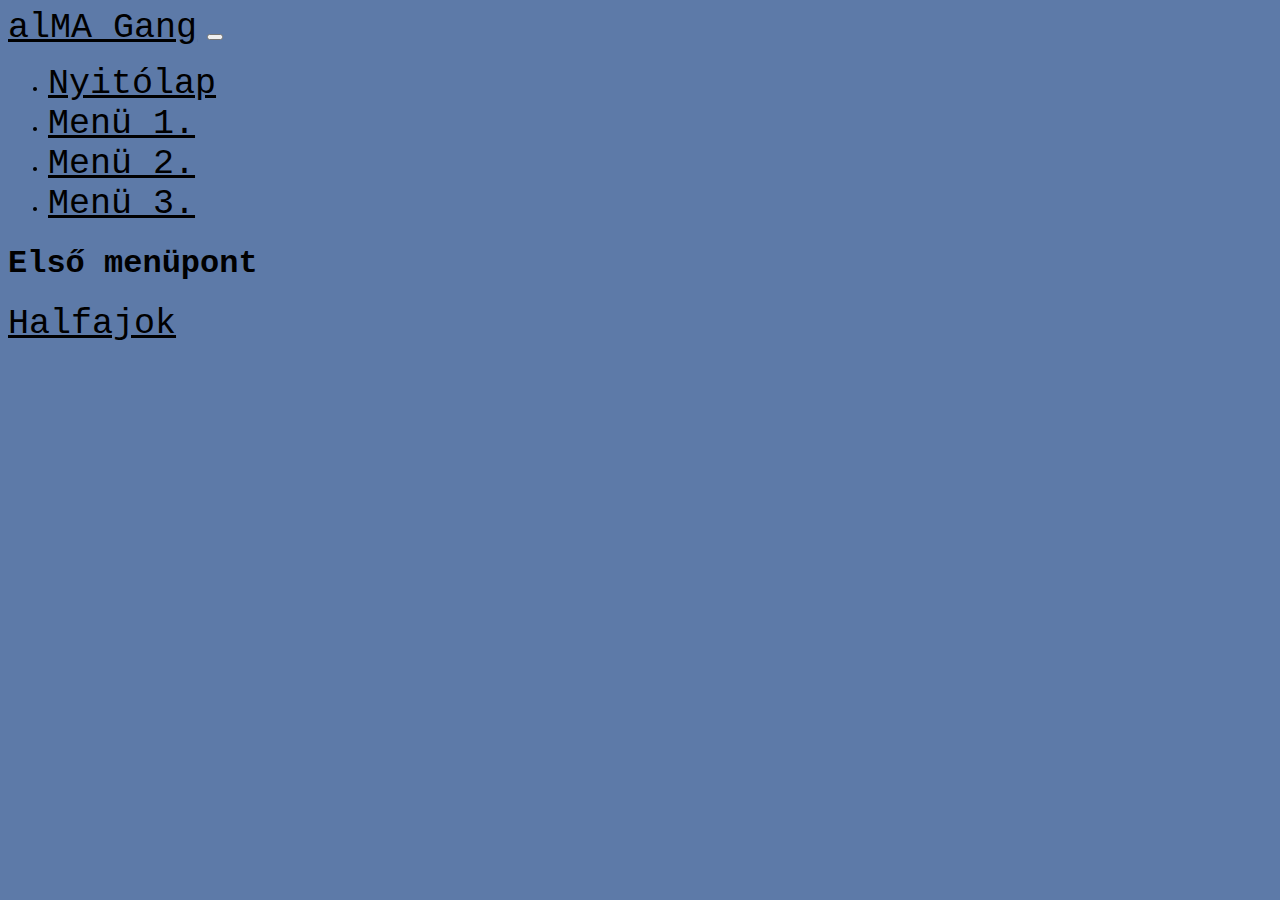
<file: menu1.html>
<!DOCTYPE html>
<html lang="hu">
<head>
    <meta charset="UTF-8">
    <meta name="viewport" content="width=device-width, initial-scale=1.0">
    <title>Document</title>
    <link href="https://cdn.jsdelivr.net/npm/bootstrap@5.3.8/dist/css/bootstrap.min.css" rel="stylesheet" integrity="sha384-sRIl4kxILFvY47J16cr9ZwB07vP4J8+LH7qKQnuqkuIAvNWLzeN8tE5YBujZqJLB" crossorigin="anonymous">
    <link rel="stylesheet" href="stilus.css">
</head>
<body>
    <div id="menuSor">
        
    </div>
    <h1>Első menüpont</h1>
    <a href="https://www.youtube.com/watch?v=0fgCEB0WRWk" target="_blank">Halfajok</a>
    <script src="https://cdn.jsdelivr.net/npm/bootstrap@5.3.8/dist/js/bootstrap.bundle.min.js" integrity="sha384-FKyoEForCGlyvwx9Hj09JcYn3nv7wiPVlz7YYwJrWVcXK/BmnVDxM+D2scQbITxI" crossorigin="anonymous"></script>
    <script src="alap.js"></script>
</body>
</html>
</file>
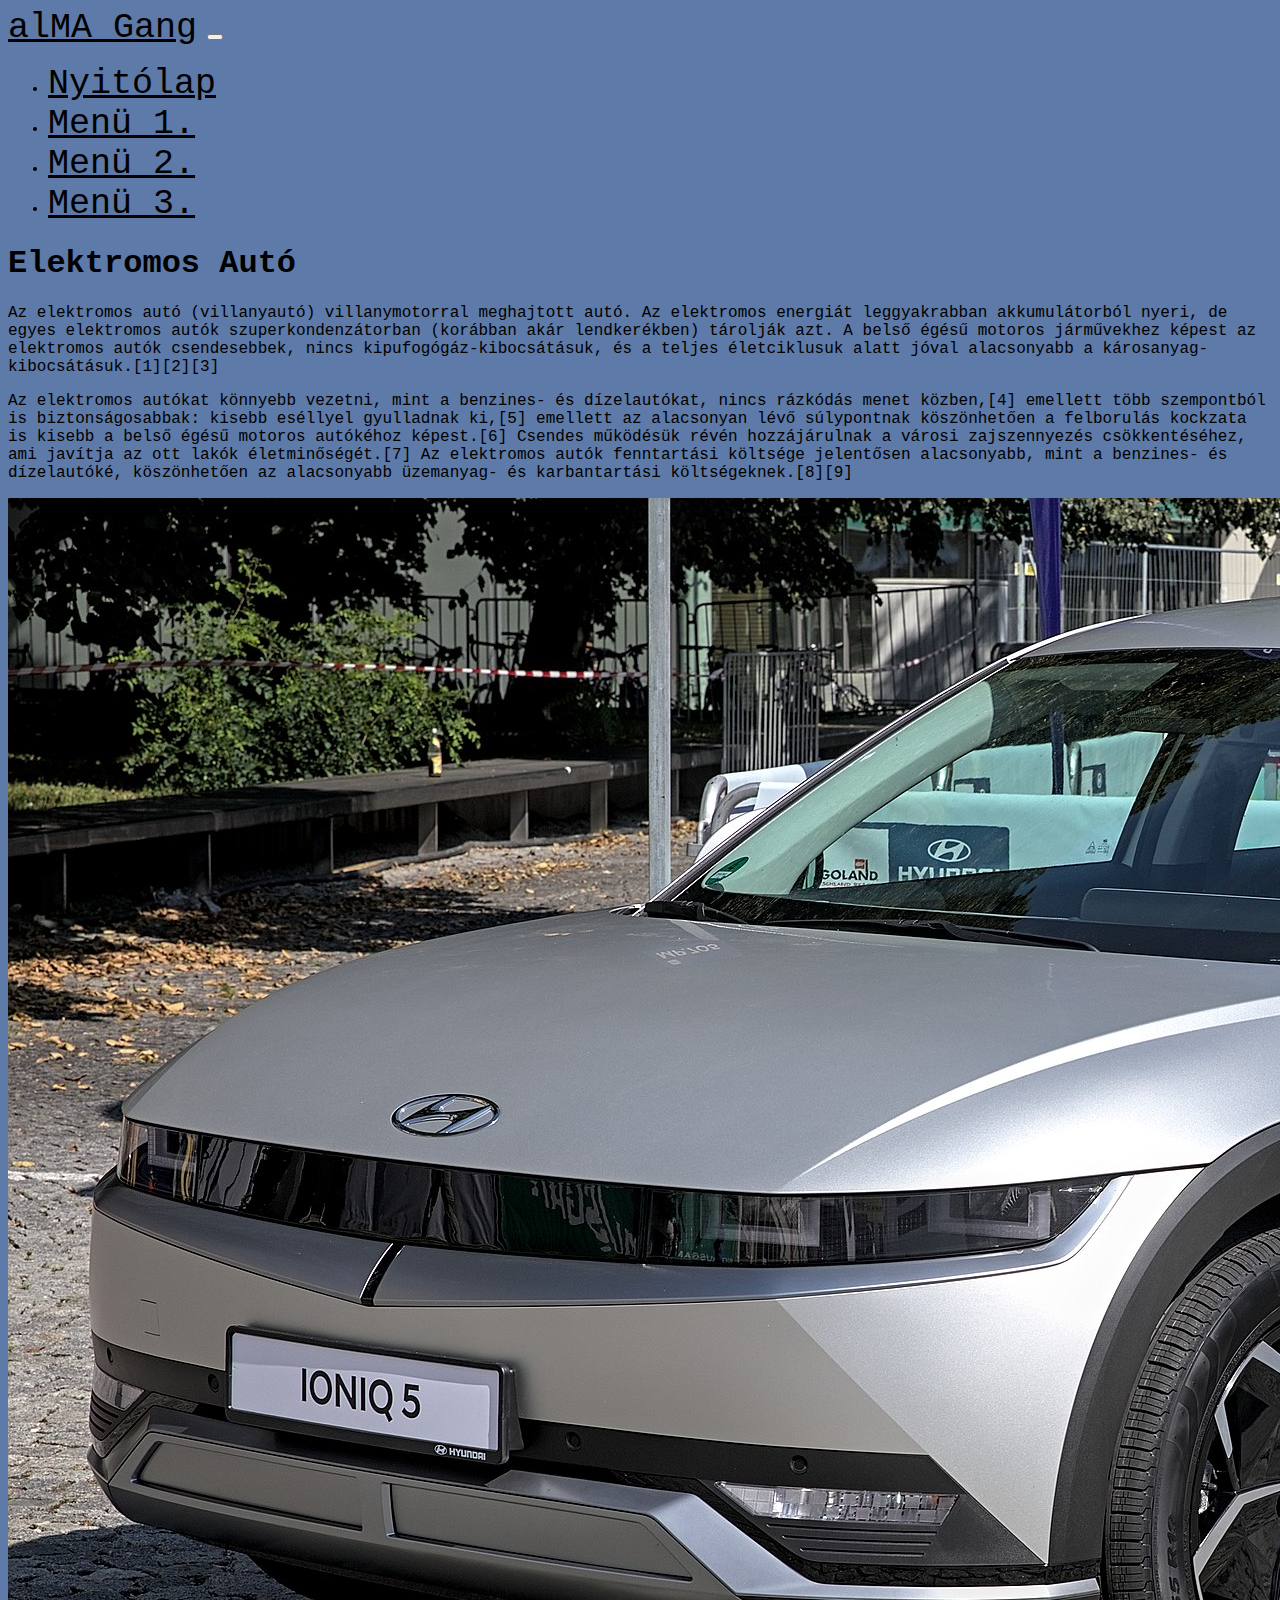
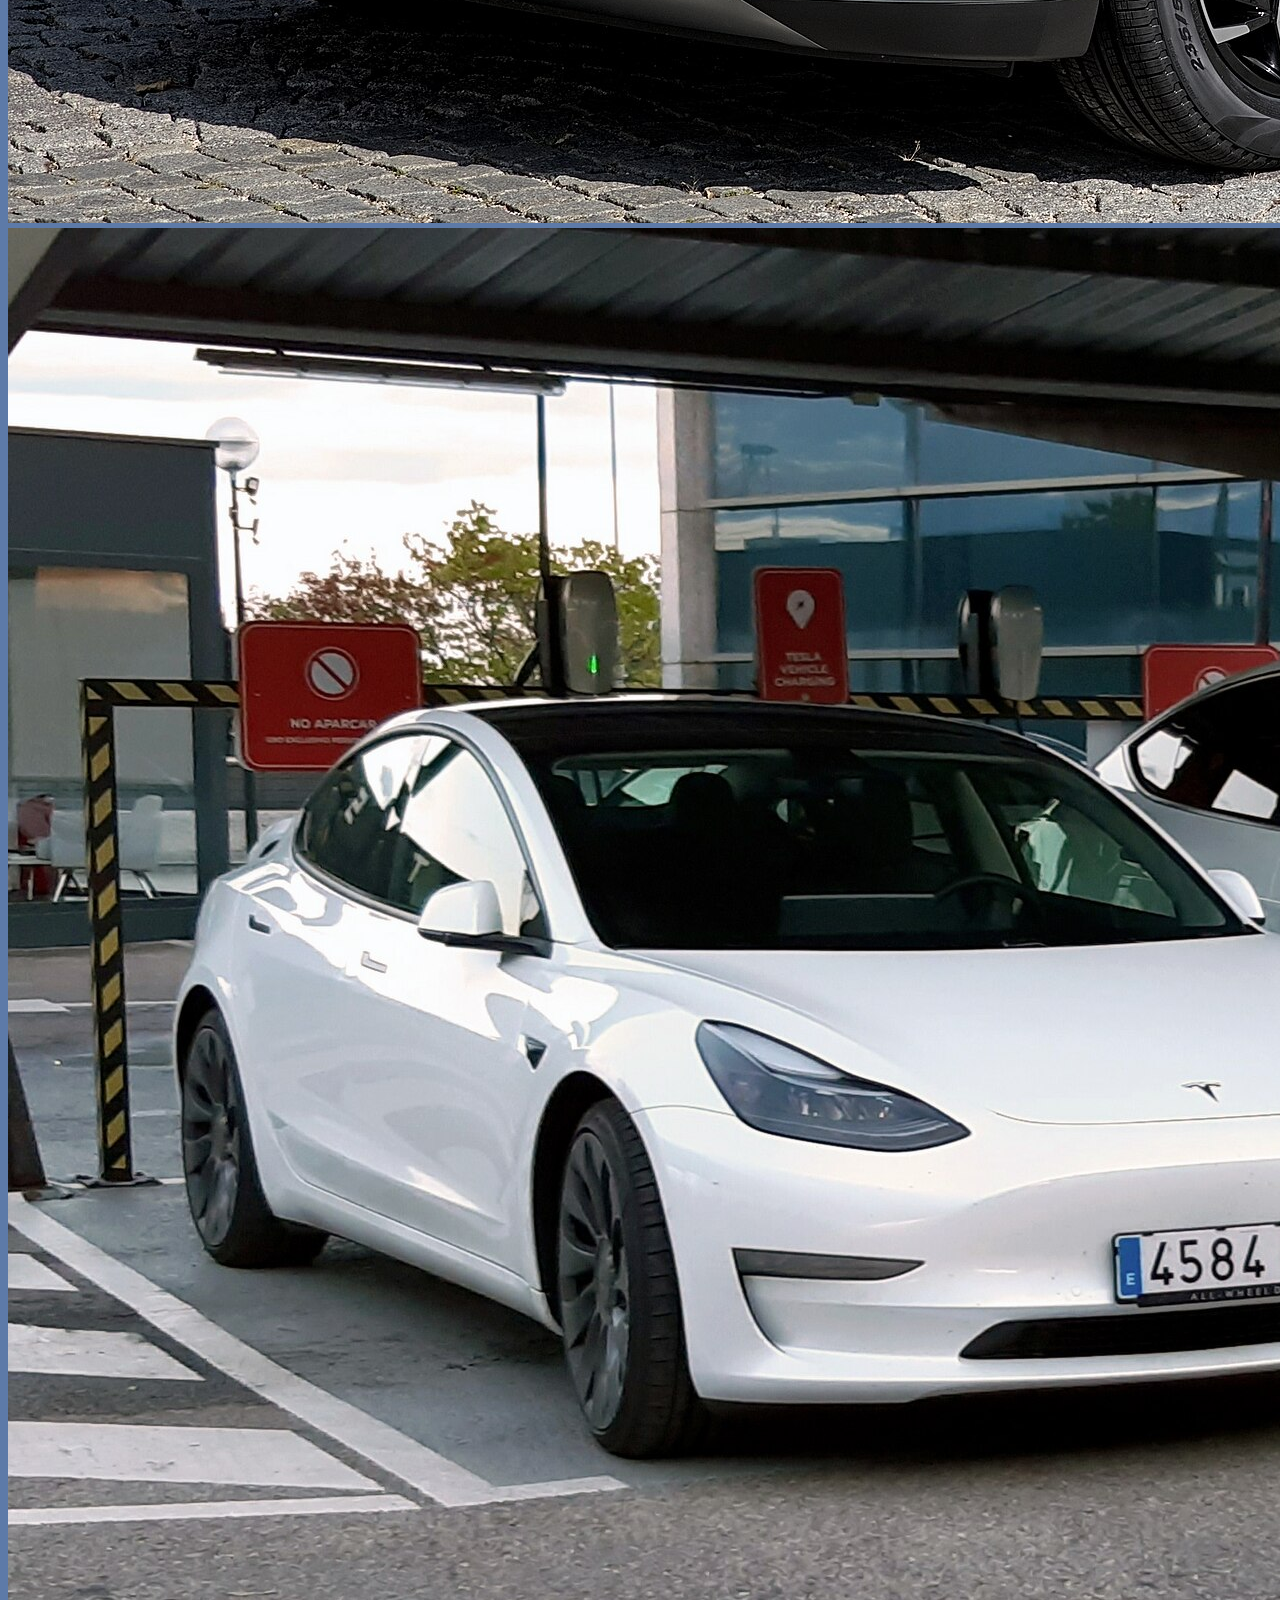
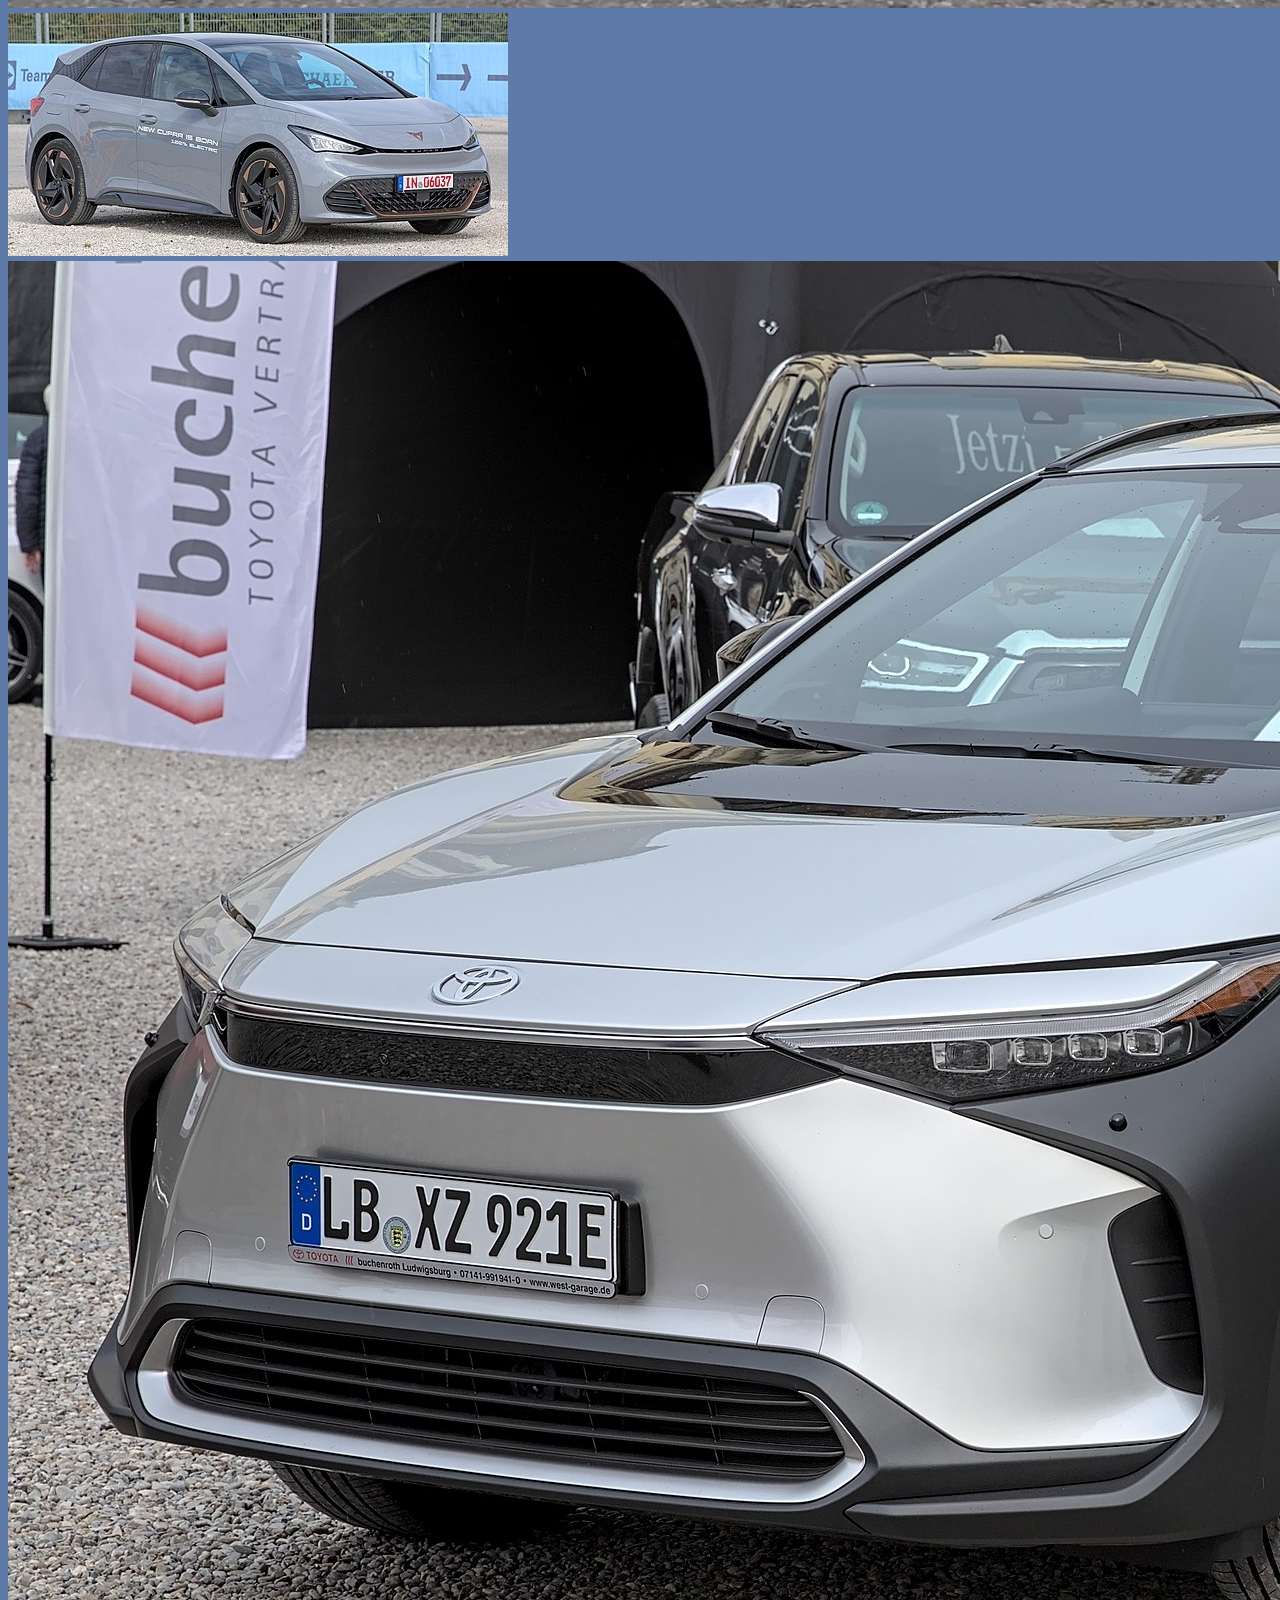
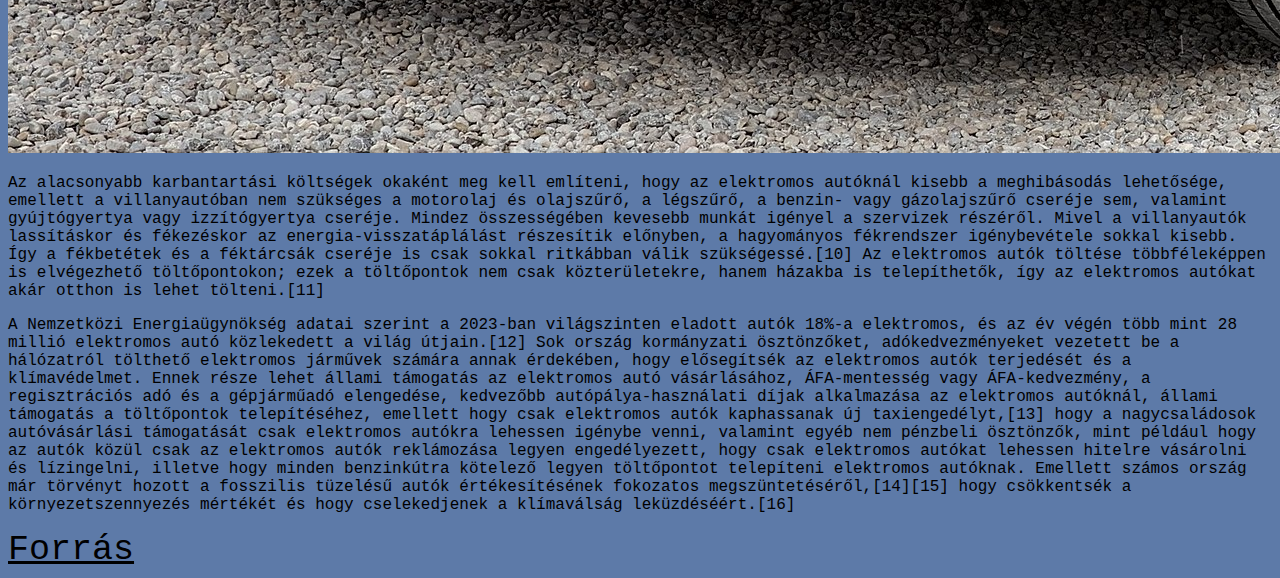
<file: menu2.html>
<!DOCTYPE html>
<html lang="hu">
<head>
    <meta charset="UTF-8">
    <meta name="viewport" content="width=device-width, initial-scale=1.0">
    <title>Document</title>

</head>
<body>
    <div id="menuSor">
    
    </div>
    <h1>Elektromos Autó</h1>
    <div class="container-fluid">
        <div class="row sorokbg">
            <div class="col-12 col-lg-3 " >
                <p>Az elektromos autó (villanyautó) villanymotorral meghajtott autó. Az elektromos energiát leggyakrabban akkumulátorból nyeri, de egyes elektromos autók szuperkondenzátorban (korábban akár lendkerékben) tárolják azt. A belső égésű motoros járművekhez képest az elektromos autók csendesebbek, nincs kipufogógáz-kibocsátásuk, és a teljes életciklusuk alatt jóval alacsonyabb a károsanyag-kibocsátásuk.[1][2][3]</p>            </div>
            <div class="col-12 col-lg-3">
                <p>Az elektromos autókat könnyebb vezetni, mint a benzines- és dízelautókat, nincs rázkódás menet közben,[4] emellett több szempontból is biztonságosabbak: kisebb eséllyel gyulladnak ki,[5] emellett az alacsonyan lévő súlypontnak köszönhetően a felborulás kockzata is kisebb a belső égésű motoros autókéhoz képest.[6] Csendes működésük révén hozzájárulnak a városi zajszennyezés csökkentéséhez, ami javítja az ott lakók életminőségét.[7] Az elektromos autók fenntartási költsége jelentősen alacsonyabb, mint a benzines- és dízelautóké, köszönhetően az alacsonyabb üzemanyag- és karbantartási költségeknek.[8][9]</p>
            </div>

            <div class="col-12 col-lg-3" >
                <img class="w-100" src="img_mar/1.jpg" alt="1.jpg">
            </div>
            <div class="col-12 col-lg-3" >
                <img class="w-100 " src="img_mar/2.jpg" alt="2.jpg">

            </div>
        </div>
        <div class="row sorokbg">
            <div class="col-12 col-lg-3" >
                <img class="w-100" src="img_mar/3.jpg" alt="3.jpg">
            </div>
            <div class="col-12 col-lg-3" >
                <img class="w-100 " src="img_mar/4.jpg" alt="4.jpg">

            </div>
            <div class="col-12 col-lg-3 " >
                <p>Az alacsonyabb karbantartási költségek okaként meg kell említeni, hogy az elektromos autóknál kisebb a meghibásodás lehetősége, emellett a villanyautóban nem szükséges a motorolaj és olajszűrő, a légszűrő, a benzin- vagy gázolajszűrő cseréje sem, valamint gyújtógyertya vagy izzítógyertya cseréje. Mindez összességében kevesebb munkát igényel a szervizek részéről. Mivel a villanyautók lassításkor és fékezéskor az energia-visszatáplálást részesítik előnyben, a hagyományos fékrendszer igénybevétele sokkal kisebb. Így a fékbetétek és a féktárcsák cseréje is csak sokkal ritkábban válik szükségessé.[10] Az elektromos autók töltése többféleképpen is elvégezhető töltőpontokon; ezek a töltőpontok nem csak közterületekre, hanem házakba is telepíthetők, így az elektromos autókat akár otthon is lehet tölteni.[11]</p>            </div>
            <div class="col-12 col-lg-3">
                <p>A Nemzetközi Energiaügynökség adatai szerint a 2023-ban világszinten eladott autók 18%-a elektromos, és az év végén több mint 28 millió elektromos autó közlekedett a világ útjain.[12] Sok ország kormányzati ösztönzőket, adókedvezményeket vezetett be a hálózatról tölthető elektromos járművek számára annak érdekében, hogy elősegítsék az elektromos autók terjedését és a klímavédelmet. Ennek része lehet állami támogatás az elektromos autó vásárlásához, ÁFA-mentesség vagy ÁFA-kedvezmény, a regisztrációs adó és a gépjárműadó elengedése, kedvezőbb autópálya-használati díjak alkalmazása az elektromos autóknál, állami támogatás a töltőpontok telepítéséhez, emellett hogy csak elektromos autók kaphassanak új taxiengedélyt,[13] hogy a nagycsaládosok autóvásárlási támogatását csak elektromos autókra lehessen igénybe venni, valamint egyéb nem pénzbeli ösztönzők, mint például hogy az autók közül csak az elektromos autók reklámozása legyen engedélyezett, hogy csak elektromos autókat lehessen hitelre vásárolni és lízingelni, illetve hogy minden benzinkútra kötelező legyen töltőpontot telepíteni elektromos autóknak. Emellett számos ország már törvényt hozott a fosszilis tüzelésű autók értékesítésének fokozatos megszüntetéséről,[14][15] hogy csökkentsék a környezetszennyezés mértékét és hogy cselekedjenek a klímaválság leküzdéséért.[16]</p>
            </div>

  
        </div>

    </div>
    <footer >
        <a href="https://hu.wikipedia.org/wiki/Elektromos_aut%C3%B3"  target="_blank">Forrás</a>
    </footer>
    <link href="https://cdn.jsdelivr.net/npm/bootstrap@5.3.8/dist/css/bootstrap.min.css" rel="stylesheet" integrity="sha384-sRIl4kxILFvY47J16cr9ZwB07vP4J8+LH7qKQnuqkuIAvNWLzeN8tE5YBujZqJLB" crossorigin="anonymous">
    <link rel="stylesheet" href="stilus.css">
    <script src="https://cdn.jsdelivr.net/npm/bootstrap@5.3.8/dist/js/bootstrap.bundle.min.js" integrity="sha384-FKyoEForCGlyvwx9Hj09JcYn3nv7wiPVlz7YYwJrWVcXK/BmnVDxM+D2scQbITxI" crossorigin="anonymous"></script>
    <script src="alap.js"></script>
</body>
</html>
</file>
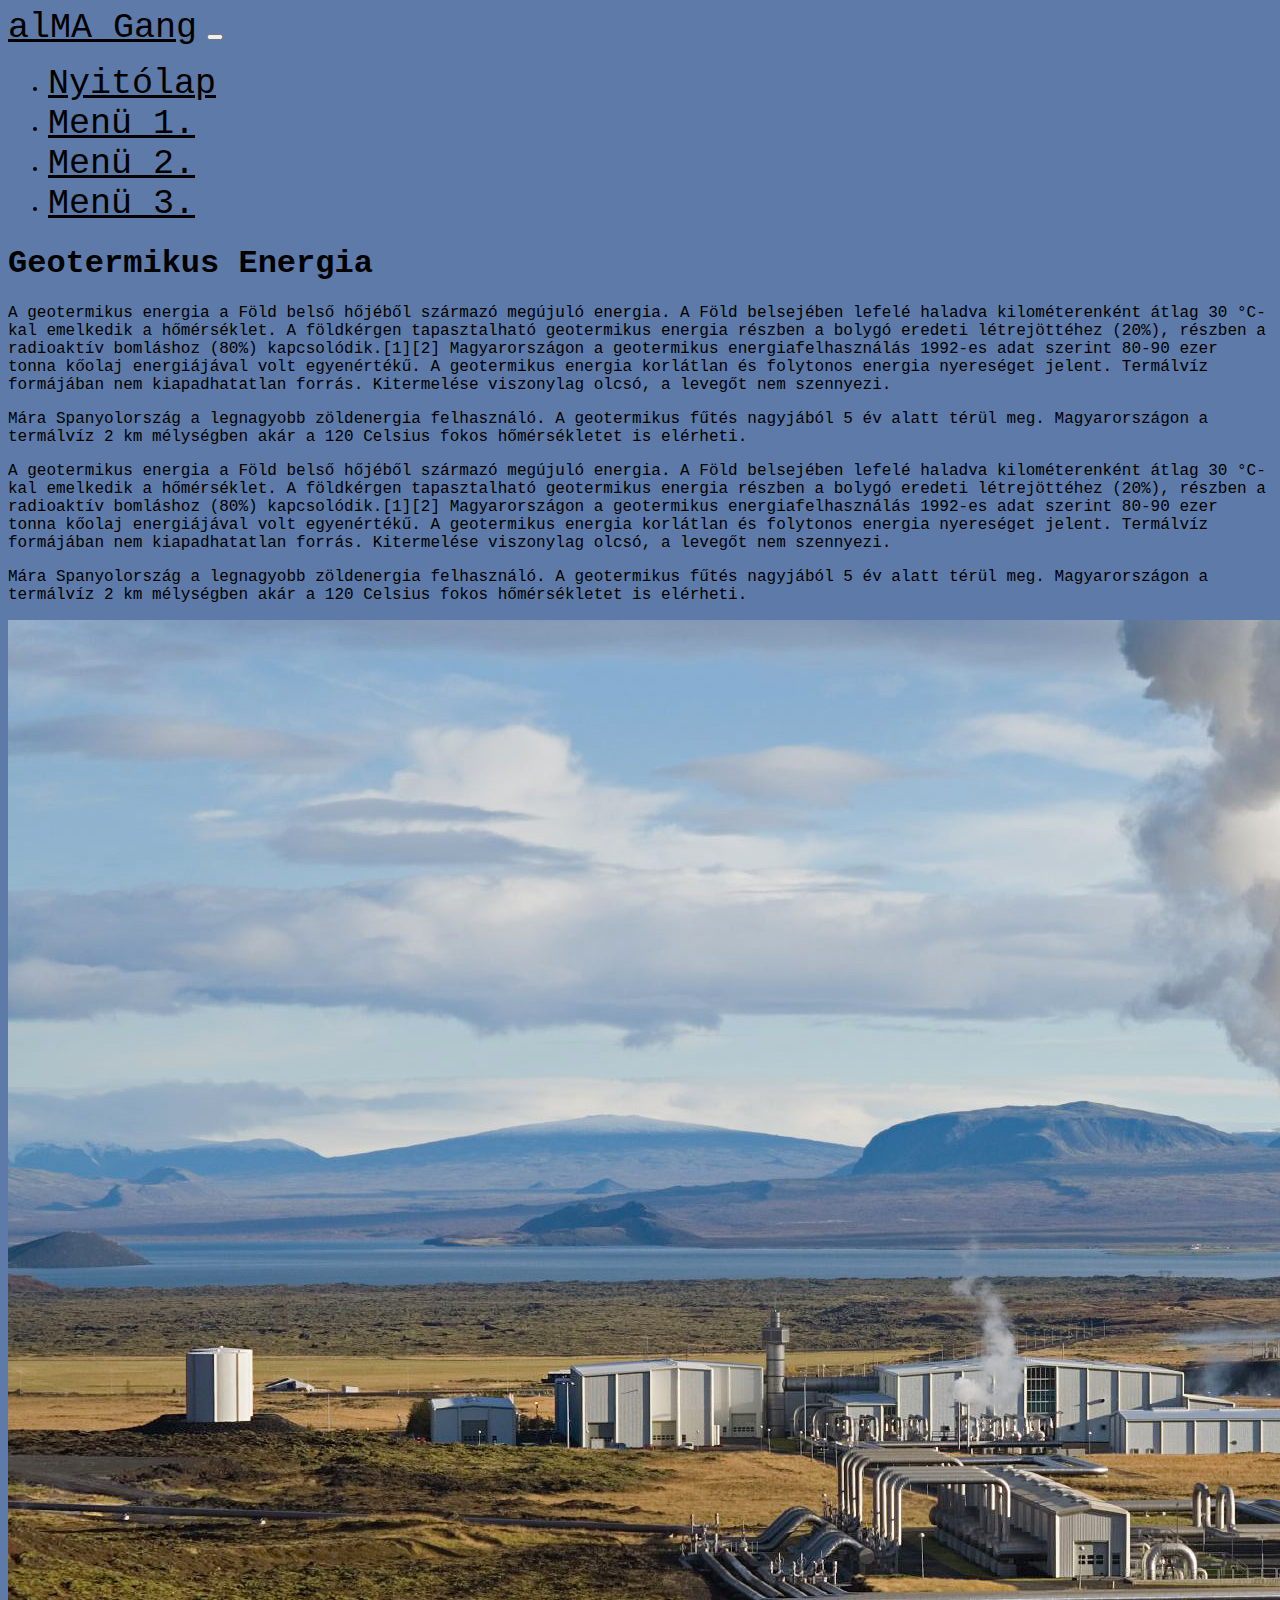
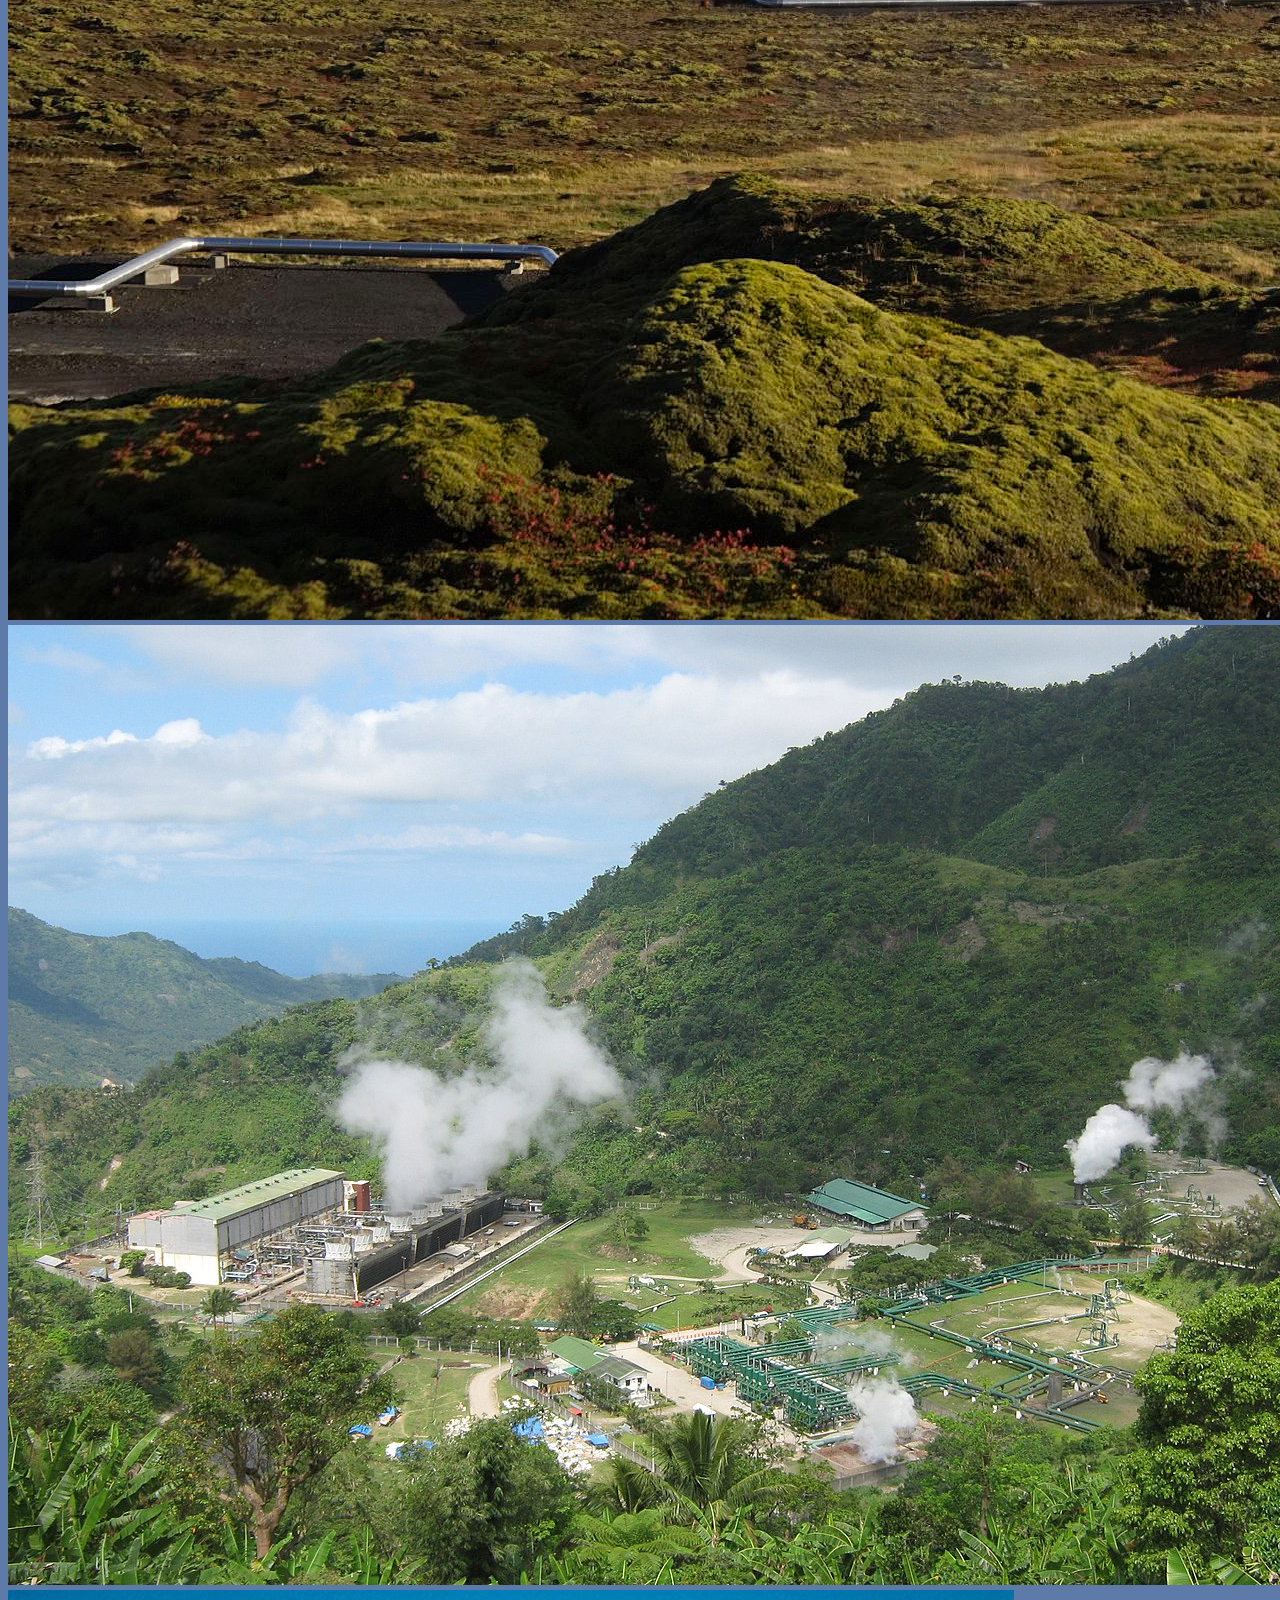
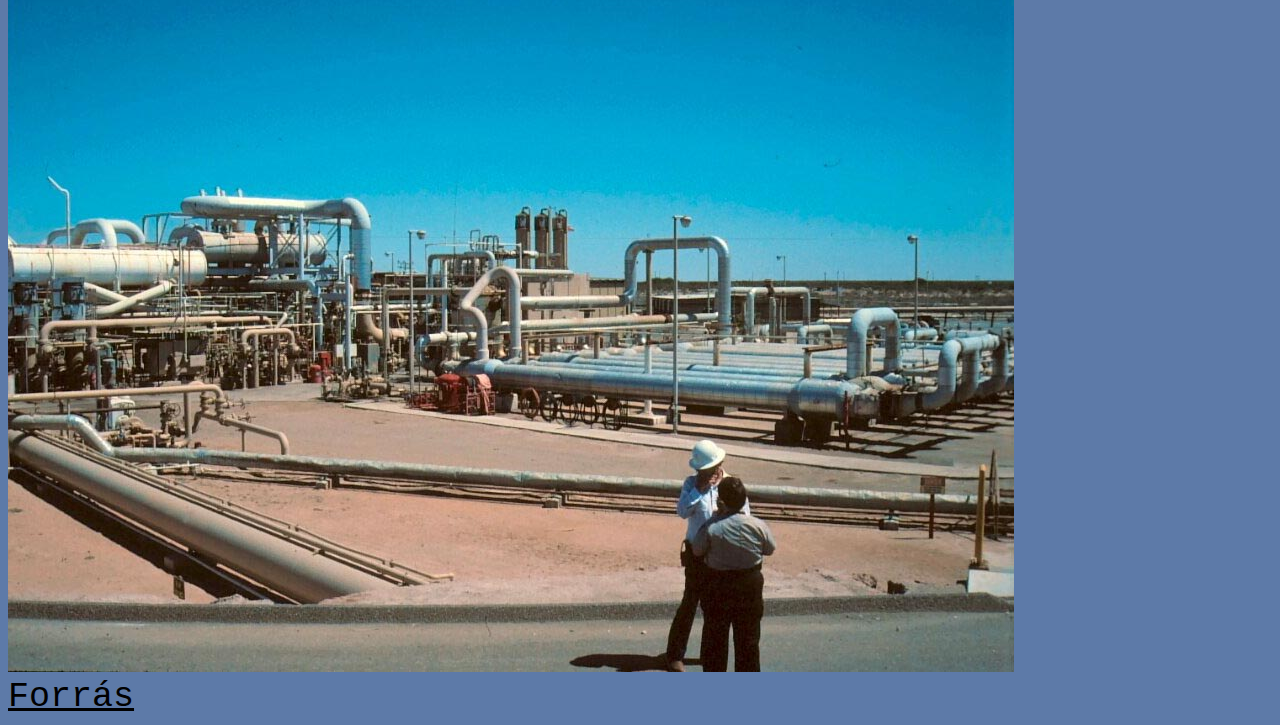
<file: menu3.html>
<!DOCTYPE html>
<html lang="hu">
<head>
    <meta charset="UTF-8">
    <meta name="viewport" content="width=device-width, initial-scale=1.0">
    <title>Document</title>

</head>
<body>
    <div id="menuSor">
    
    </div>
    <h1>Geotermikus Energia</h1>
    <div class="container-fluid">
        <div class="row sorokbg">
            <div class="col-12 col-lg-3">
                <p>A geotermikus energia a Föld belső hőjéből származó megújuló energia. A Föld belsejében lefelé haladva kilométerenként átlag 30 °C-kal emelkedik a hőmérséklet. A földkérgen tapasztalható geotermikus energia részben a bolygó eredeti létrejöttéhez (20%), részben a radioaktív bomláshoz (80%) kapcsolódik.[1][2] Magyarországon a geotermikus energiafelhasználás 1992-es adat szerint 80-90 ezer tonna kőolaj energiájával volt egyenértékű. A geotermikus energia korlátlan és folytonos energia nyereséget jelent. Termálvíz formájában nem kiapadhatatlan forrás. Kitermelése viszonylag olcsó, a levegőt nem szennyezi.</p>            
            </div>
            <div class="col-12 col-lg-3">
                <p>Mára Spanyolország a legnagyobb zöldenergia felhasználó. A geotermikus fűtés nagyjából 5 év alatt térül meg. Magyarországon a termálvíz 2 km mélységben akár a 120 Celsius fokos hőmérsékletet is elérheti.</p>
            </div>
                        <div class="col-12 col-lg-3">
                <p>A geotermikus energia a Föld belső hőjéből származó megújuló energia. A Föld belsejében lefelé haladva kilométerenként átlag 30 °C-kal emelkedik a hőmérséklet. A földkérgen tapasztalható geotermikus energia részben a bolygó eredeti létrejöttéhez (20%), részben a radioaktív bomláshoz (80%) kapcsolódik.[1][2] Magyarországon a geotermikus energiafelhasználás 1992-es adat szerint 80-90 ezer tonna kőolaj energiájával volt egyenértékű. A geotermikus energia korlátlan és folytonos energia nyereséget jelent. Termálvíz formájában nem kiapadhatatlan forrás. Kitermelése viszonylag olcsó, a levegőt nem szennyezi.</p>            
            </div>
            <div class="col-12 col-lg-3">
                <p>Mára Spanyolország a legnagyobb zöldenergia felhasználó. A geotermikus fűtés nagyjából 5 év alatt térül meg. Magyarországon a termálvíz 2 km mélységben akár a 120 Celsius fokos hőmérsékletet is elérheti.</p>
            </div>
        </div>
        <div class="row sorokbg">
            <div class="col-12 col-lg-4">
                <img class="w-100" src="img_mar/11.jpg" alt="">
            </div>
            <div class="col-12 col-lg-4">
                <img class="w-100" src="img_mar/12.jpg" alt="">

            </div>
            <div class="col-12 col-lg-4">
                <img class="w-100" src="img_mar/13.jpg" alt="">

            </div>
        </div>
    </div>
    <footer >
        <a href="https://hu.wikipedia.org/wiki/Geotermikus_energia" target="_blank">Forrás</a>
    </footer>
    <script src="https://cdn.jsdelivr.net/npm/bootstrap@5.3.8/dist/js/bootstrap.bundle.min.js" integrity="sha384-FKyoEForCGlyvwx9Hj09JcYn3nv7wiPVlz7YYwJrWVcXK/BmnVDxM+D2scQbITxI" crossorigin="anonymous"></script>
    <script src="alap.js"></script>
    <link href="https://cdn.jsdelivr.net/npm/bootstrap@5.3.8/dist/css/bootstrap.min.css" rel="stylesheet" integrity="sha384-sRIl4kxILFvY47J16cr9ZwB07vP4J8+LH7qKQnuqkuIAvNWLzeN8tE5YBujZqJLB" crossorigin="anonymous">
    <link rel="stylesheet" href="stilus.css">
</body>
</html>
</file>
<file: stilus.css>
body{
  font-family: 'Courier New', Courier, monospace;
  background-color: #5d7aa8;
}
a{
  color: black;
  font-size: 35px;
  text-align: center;
}
</file>
